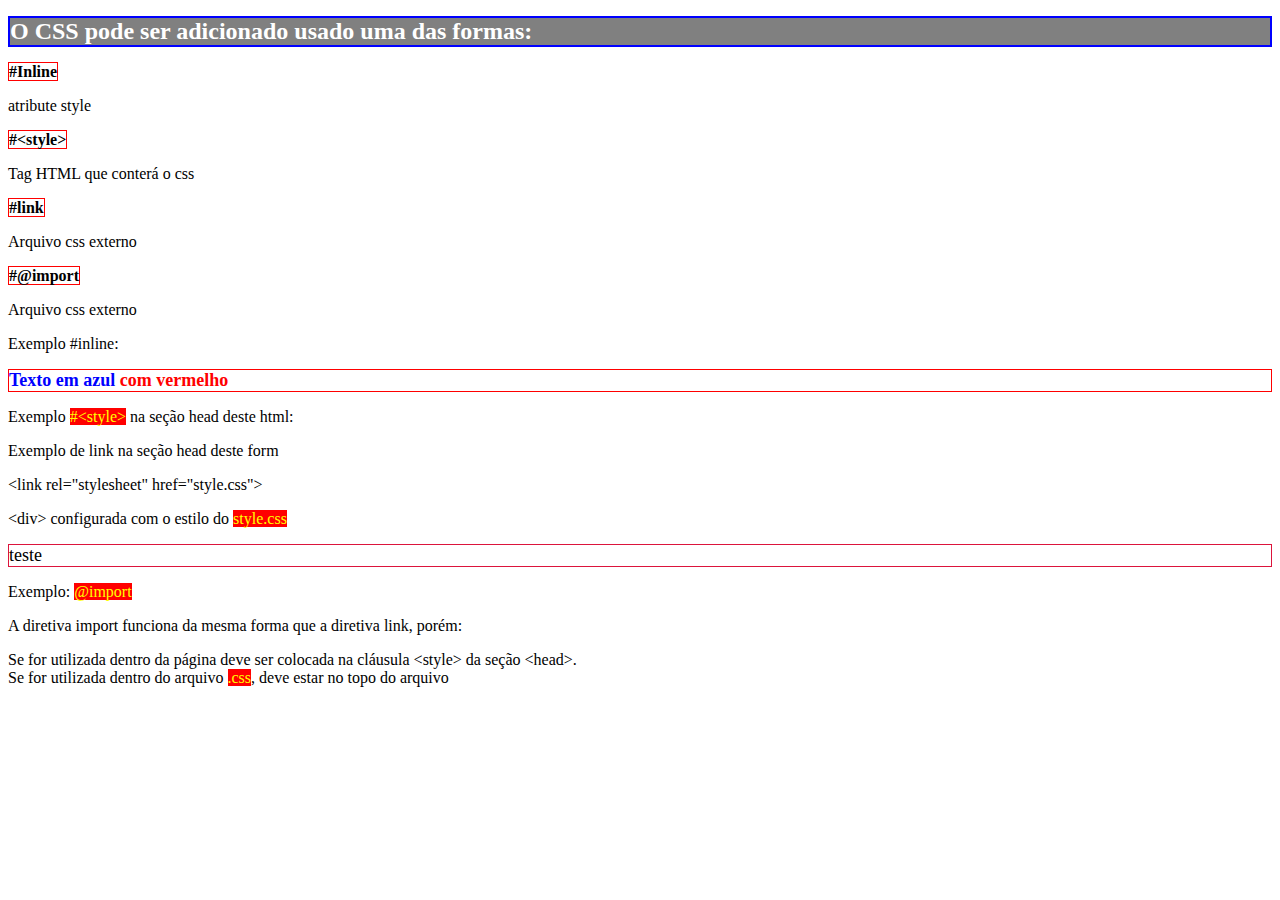
<file: css/AdicionandoCSS.html>
<!DOCTYPE html>
<html lang="en">
<head>
    <meta charset="UTF-8">
    <meta http-equiv="X-UA-Compatible" content="IE=edge">
    <meta name="viewport" content="width=device-width, initial-scale=1.0">
    <title>Adicionando CSS à página</title>
    <style>
        /*
            Define-se o estilo de toda a página
            O estilo da página tem menos prioridade que o estilo definido diretamente no elemento
        */
        h1 {
            font-size: 24px;
            color: white;
            background-color: gray;
            border: 2px solid blue;
        }

        h2 {
            font-size: 18px;
            border: 1px solid red
        }

        strong {
            align-self: center;
            border: 1px solid red;
        }

        /* 
            Não existe uma tag destaque no html.
            Porém ao declarar destque aqui, o motor vai entender este estilo
            sempre que eu utilizar <destaque>Texto</destaque>
        */
        destaque {
            color: yellow;
            background-color: red;
        }
    </style>

    <link rel="stylesheet" href="style.css">
</head>
<body>
    <h1>O CSS pode ser adicionado usado uma das formas:</h1>
    <p>
        <strong>#Inline</strong>
        <li>atribute style</li>
    </p>
    <p>
        <strong>#&ltstyle&gt</strong>
        <li>Tag HTML que conterá o css</li>
    </p>
    <p>
        <strong>#link</strong>
        <li>Arquivo css externo</li>
    </p>
    <p>
        <strong>#@import</strong>
        <li>Arquivo css externo</li>
    </p>

    <p>Exemplo #inline:</p>
    <h2 style="color:blue">
        Texto em azul
        <b style="color:red"> com vermelho</b>
    </h1>

    <p>Exemplo <destaque>#&ltstyle&gt</destaque> na seção head deste html:</p>
    <p>Exemplo de link na seção head deste form</p>
    <li>&ltlink rel="stylesheet" href="style.css"&gt</li>
      
    <p>&ltdiv&gt configurada com o  estilo do <destaque>style.css</destaque></p>
    <div>
        teste
    </div>
    <p>Exemplo: <destaque>@import</destaque> </p>
    <p>A diretiva import funciona da mesma forma que a diretiva link, porém:</p>
    <li>Se for utilizada dentro da página deve ser colocada na cláusula &ltstyle&gt da seção &lthead&gt.</li>
    <li>Se for utilizada dentro do arquivo <destaque>.css</destaque>, deve estar no topo do arquivo</li>
</body>
</html>
</file>
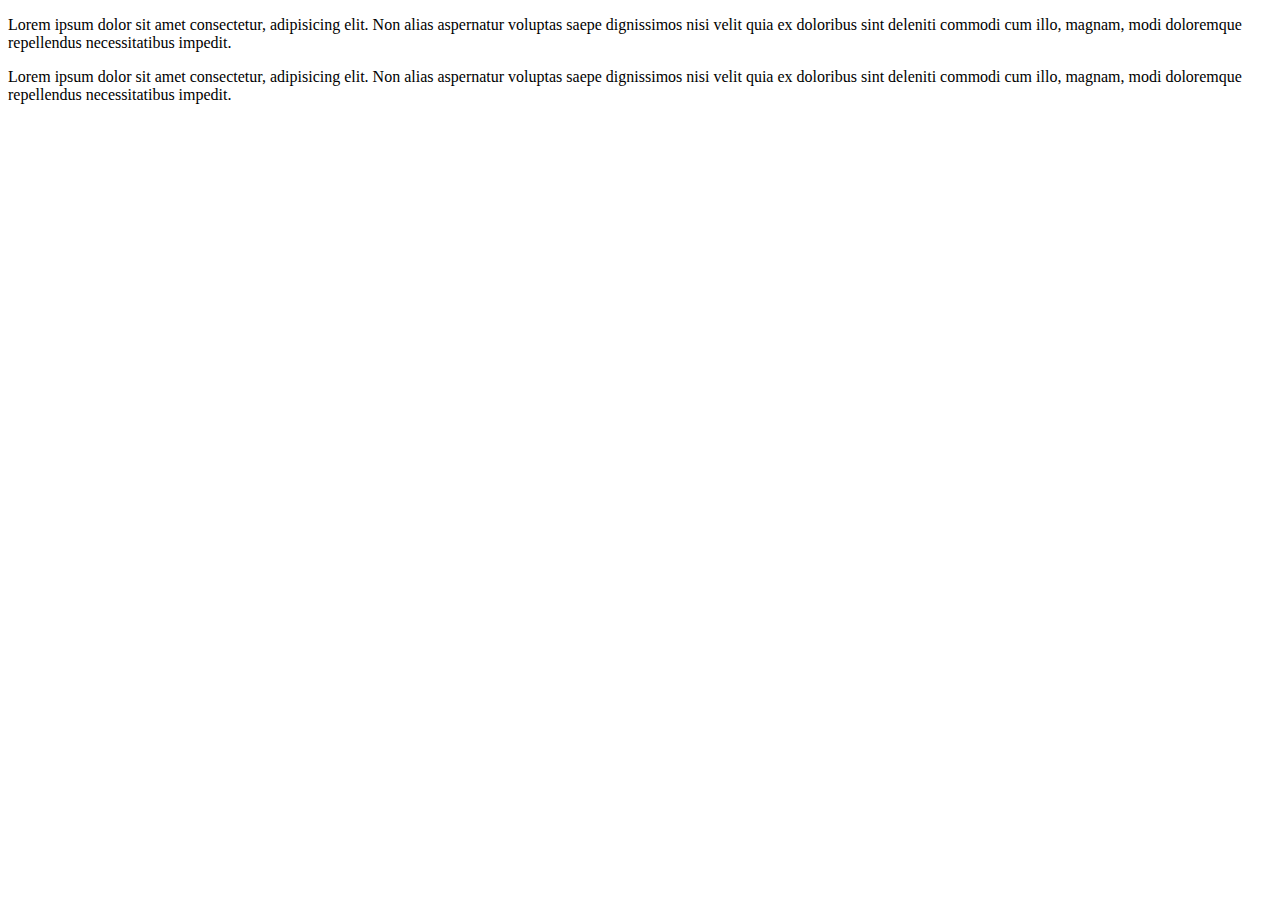
<file: html/anatomia.html>
<!--
Anatomia
<!DOCTYPE html> ==> Especifica que se trata de um documento do tipo HTML, alguns navegadores realmente precisavamm desta tag.
                    Uma vez que nos projetos utilizamos muitos tipos de arquivos, manter esta tag é uma boa prática, ainda que não seja realmente obrigatória
<html>  ==> Especifica o início do html em si
    <head> </head> ==> Cabeçalho
    <body> ==> Corpo da página
        
    </body>
</html>
-->


<!DOCTYPE html>
<html lang="pt-BR">
    <title>Titulo da página</title>
<head>
    <meta charset="UTF-8">
    <meta http-equiv="X-UA-Compatible" content="IE=edge">
    <meta name="viewport" content="width=device-width, initial-scale=1.0">
    <title>Document</title>
</head>
<body>
    <p>Lorem ipsum dolor sit amet consectetur, adipisicing elit. Non alias aspernatur voluptas saepe dignissimos nisi velit quia ex doloribus sint deleniti commodi cum illo, magnam, modi doloremque repellendus necessitatibus impedit.</p>
    <p>Lorem ipsum dolor sit amet consectetur, adipisicing elit. Non alias aspernatur voluptas saepe dignissimos nisi velit quia ex doloribus sint deleniti commodi cum illo, magnam, modi doloremque repellendus necessitatibus impedit.</p>    
</body>
</html>
</file>
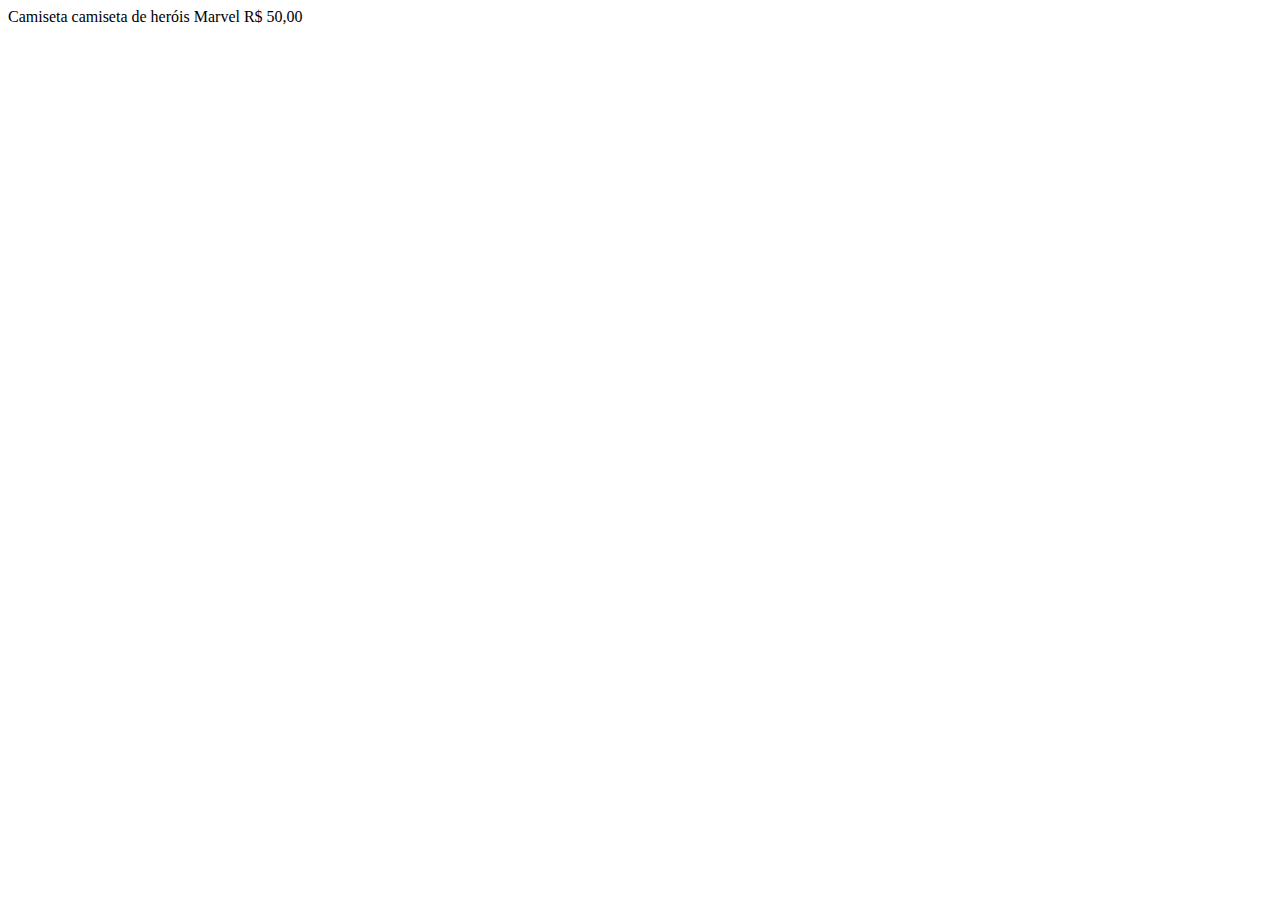
<file: html/ElementosGenericos.html>
<!DOCTYPE html>
<html lang="pt-BR">
<head>
    <meta charset="UTF-8">
    <meta http-equiv="X-UA-Compatible" content="IE=edge">
    <meta name="viewport" content="width=device-width, initial-scale=1.0">
    <title>Elementos</title>
</head>
<body>
    <!--

        As tags <div> e <span> são tags de uso geral
        <div> trabalha com o conceito de blocos
        <span> trabalha com o conceito de linhas
    -->
    <div class="carrinho">
        <span class="item">Camiseta</span>
        <span class="Descricao">camiseta de heróis Marvel</span>
        <span class="preco">R$ 50,00</span>
    </div>

    <!--
        Ao criar uma div com uma classe ou ID único, será possível ajustar
        via javascript ou css todas as divs que sejam da mesma classe ou de
        um id específico, o mesmo valendo para o span, portanto, seria possível
        aplicar efeito em todos os textos da classe preco
    -->

    
</body>
</html>
</file>
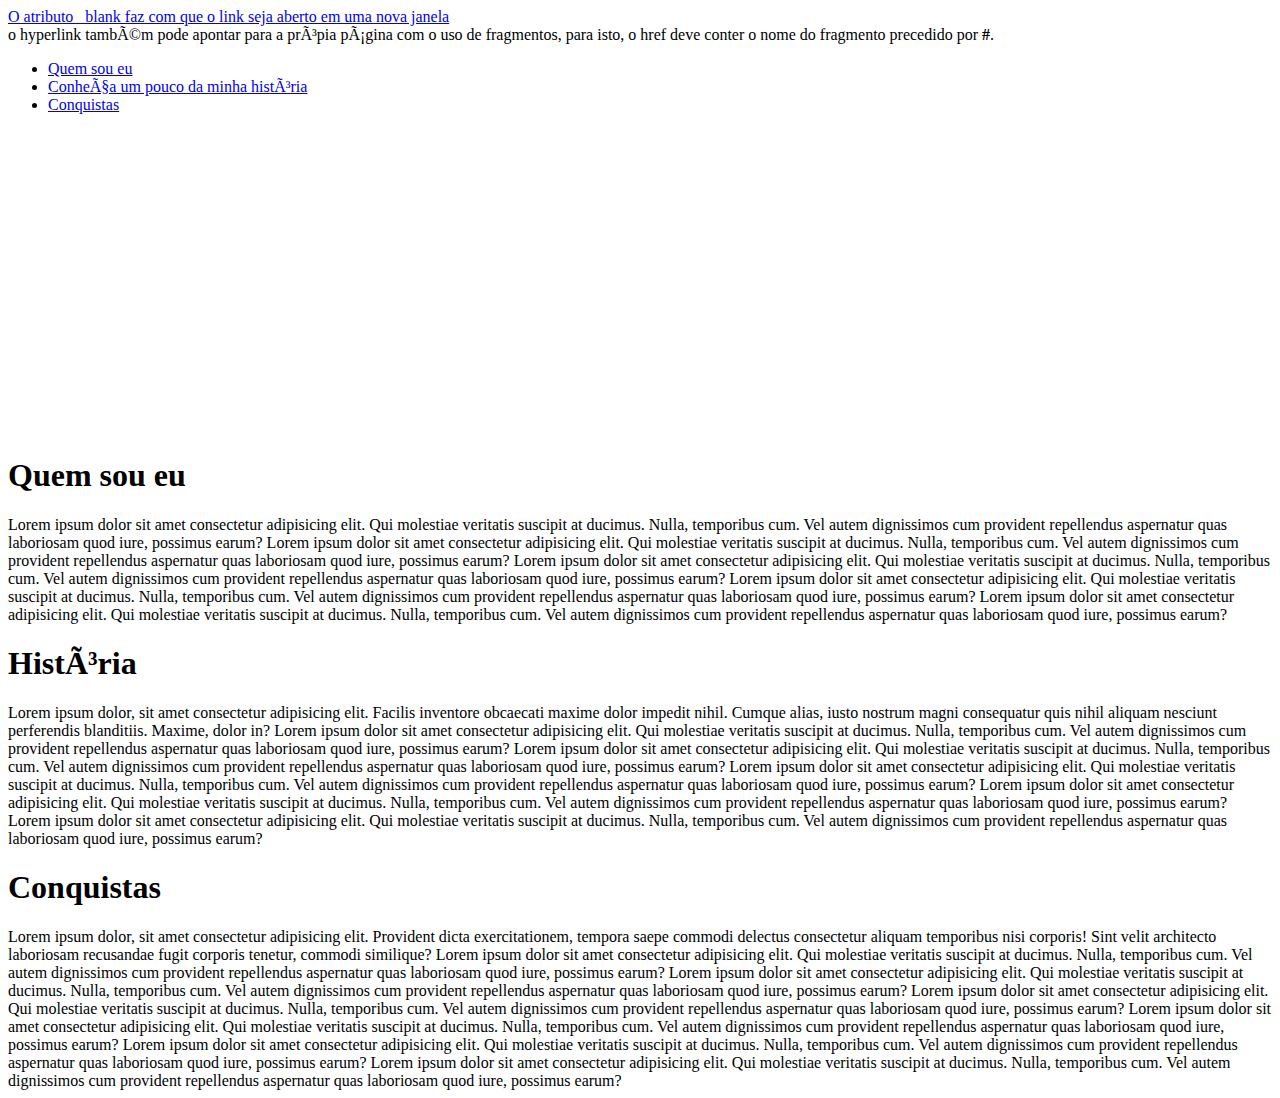
<file: html/HiperLInks.html>
<!DOCTYPE html>
<html lang="pt-BR>
<head>
    <meta charset="UTF-8">
    <meta http-equiv="X-UA-Compatible" content="IE=edge">
    <meta name="viewport" content="width=device-width, initial-scale=1.0">
    <title>Hiperlinks</title>
</head>
<body>
<a href="www.google.com.br" target="_blank">O atributo _blank faz com que o link seja aberto em uma nova janela</a>
<div>
    o hyperlink também pode apontar para a própia página com o uso de fragmentos, para isto, o href deve conter o nome do fragmento precedido por <b>#</b>.
    <ul>
        <li><a href="#eu">Quem sou eu</a></li>
        <li><a href="#historia">Conheça um pouco da minha história</a></li>
        <li><a href="#conquistas">Conquistas</a></li>
    </ul>
</div>   
<div>
    <br>
    <br>
    <br>
    <br>
    <br>
    <br>
    <br>
    <br>
    <br>
    <br>
    <br>
    <br>
    <br>
    <br>
    <br>
    <br>
    <br>
</div>
<h1 id="eu">Quem sou eu</h1>
Lorem ipsum dolor sit amet consectetur adipisicing elit. Qui molestiae veritatis suscipit at ducimus. Nulla, temporibus cum. Vel autem dignissimos cum provident repellendus aspernatur quas laboriosam quod iure, possimus earum?
Lorem ipsum dolor sit amet consectetur adipisicing elit. Qui molestiae veritatis suscipit at ducimus. Nulla, temporibus cum. Vel autem dignissimos cum provident repellendus aspernatur quas laboriosam quod iure, possimus earum?
Lorem ipsum dolor sit amet consectetur adipisicing elit. Qui molestiae veritatis suscipit at ducimus. Nulla, temporibus cum. Vel autem dignissimos cum provident repellendus aspernatur quas laboriosam quod iure, possimus earum?
Lorem ipsum dolor sit amet consectetur adipisicing elit. Qui molestiae veritatis suscipit at ducimus. Nulla, temporibus cum. Vel autem dignissimos cum provident repellendus aspernatur quas laboriosam quod iure, possimus earum?
Lorem ipsum dolor sit amet consectetur adipisicing elit. Qui molestiae veritatis suscipit at ducimus. Nulla, temporibus cum. Vel autem dignissimos cum provident repellendus aspernatur quas laboriosam quod iure, possimus earum?

<h1 id="historia">História</h1>
Lorem ipsum dolor, sit amet consectetur adipisicing elit. Facilis inventore obcaecati maxime dolor impedit nihil. Cumque alias, iusto nostrum magni consequatur quis nihil aliquam nesciunt perferendis blanditiis. Maxime, dolor in?
Lorem ipsum dolor sit amet consectetur adipisicing elit. Qui molestiae veritatis suscipit at ducimus. Nulla, temporibus cum. Vel autem dignissimos cum provident repellendus aspernatur quas laboriosam quod iure, possimus earum?
Lorem ipsum dolor sit amet consectetur adipisicing elit. Qui molestiae veritatis suscipit at ducimus. Nulla, temporibus cum. Vel autem dignissimos cum provident repellendus aspernatur quas laboriosam quod iure, possimus earum?
Lorem ipsum dolor sit amet consectetur adipisicing elit. Qui molestiae veritatis suscipit at ducimus. Nulla, temporibus cum. Vel autem dignissimos cum provident repellendus aspernatur quas laboriosam quod iure, possimus earum?
Lorem ipsum dolor sit amet consectetur adipisicing elit. Qui molestiae veritatis suscipit at ducimus. Nulla, temporibus cum. Vel autem dignissimos cum provident repellendus aspernatur quas laboriosam quod iure, possimus earum?
Lorem ipsum dolor sit amet consectetur adipisicing elit. Qui molestiae veritatis suscipit at ducimus. Nulla, temporibus cum. Vel autem dignissimos cum provident repellendus aspernatur quas laboriosam quod iure, possimus earum?

<h1 id="conquistas">Conquistas</h1>
Lorem ipsum dolor, sit amet consectetur adipisicing elit. Provident dicta exercitationem, tempora saepe commodi delectus consectetur aliquam temporibus nisi corporis! Sint velit architecto laboriosam recusandae fugit corporis tenetur, commodi similique?
Lorem ipsum dolor sit amet consectetur adipisicing elit. Qui molestiae veritatis suscipit at ducimus. Nulla, temporibus cum. Vel autem dignissimos cum provident repellendus aspernatur quas laboriosam quod iure, possimus earum?
Lorem ipsum dolor sit amet consectetur adipisicing elit. Qui molestiae veritatis suscipit at ducimus. Nulla, temporibus cum. Vel autem dignissimos cum provident repellendus aspernatur quas laboriosam quod iure, possimus earum?
Lorem ipsum dolor sit amet consectetur adipisicing elit. Qui molestiae veritatis suscipit at ducimus. Nulla, temporibus cum. Vel autem dignissimos cum provident repellendus aspernatur quas laboriosam quod iure, possimus earum?
Lorem ipsum dolor sit amet consectetur adipisicing elit. Qui molestiae veritatis suscipit at ducimus. Nulla, temporibus cum. Vel autem dignissimos cum provident repellendus aspernatur quas laboriosam quod iure, possimus earum?
Lorem ipsum dolor sit amet consectetur adipisicing elit. Qui molestiae veritatis suscipit at ducimus. Nulla, temporibus cum. Vel autem dignissimos cum provident repellendus aspernatur quas laboriosam quod iure, possimus earum?
Lorem ipsum dolor sit amet consectetur adipisicing elit. Qui molestiae veritatis suscipit at ducimus. Nulla, temporibus cum. Vel autem dignissimos cum provident repellendus aspernatur quas laboriosam quod iure, possimus earum?
</body>
</html>
</file>
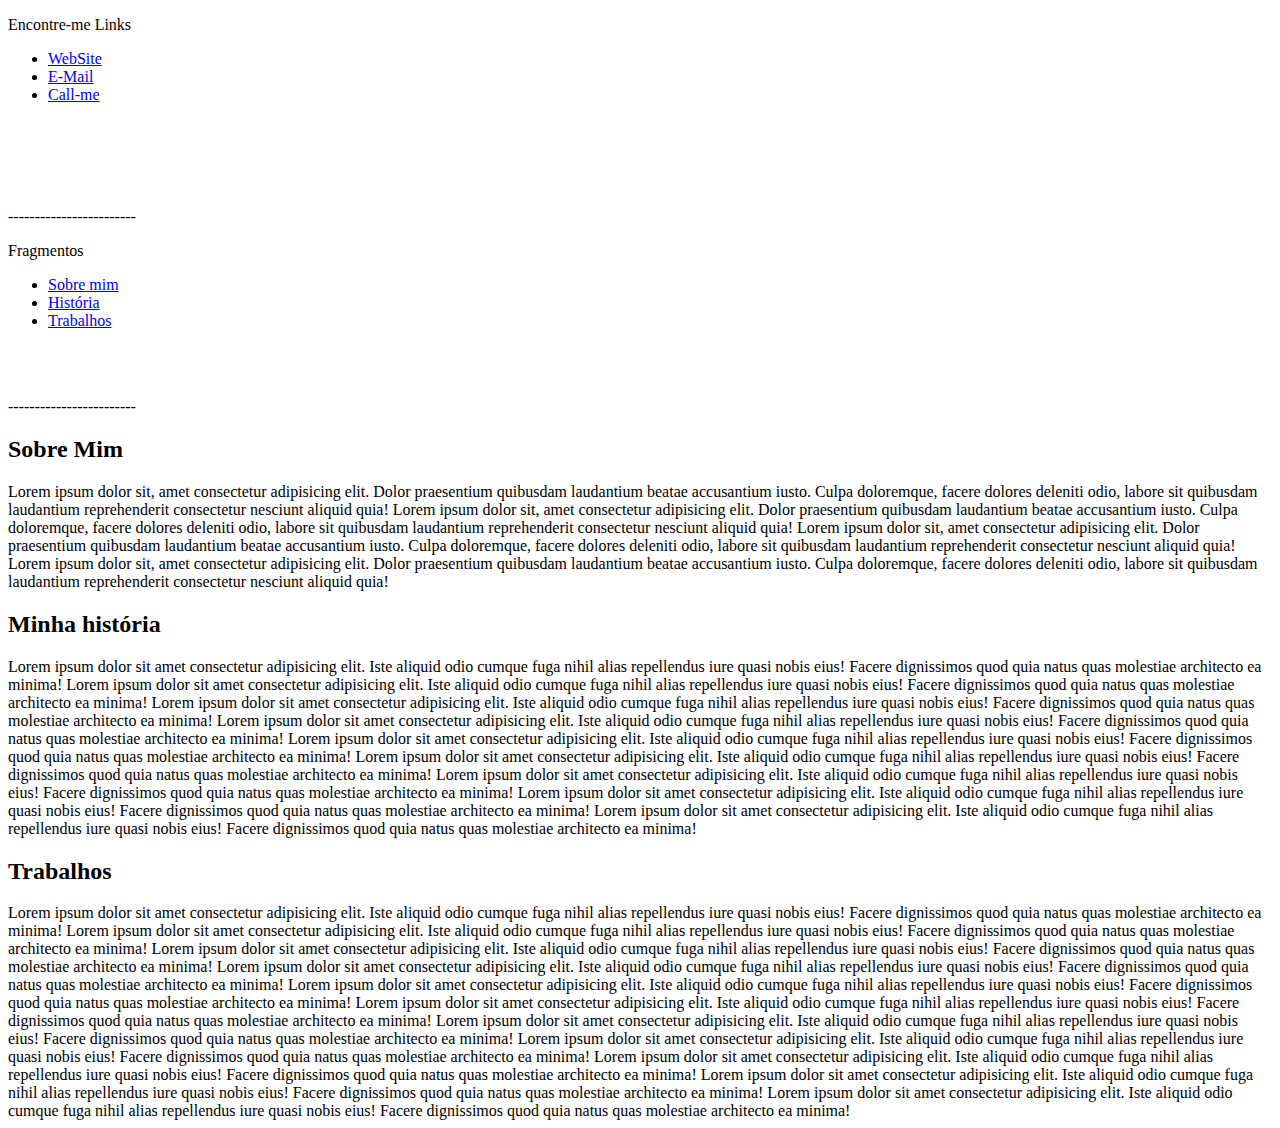
<file: html/hiperlinks.html>
<!DOCTYPE html>
<html lang="pt_BR">
<head>
    <meta charset="UTF-8">
    <meta http-equiv="X-UA-Compatible" content="IE=edge">
    <meta name="viewport" content="width=device-width, initial-scale=1.0">
    <title>Document</title>
</head>
<body>
    <p>Encontre-me Links</p>
    <ul>
        <li><a href="http://www.rocketseat.com.br" target="_blank">WebSite</a> </li>
        <li><a href="mailto:vagnerdearaujo@gmail.com">E-Mail</a></li>
        <li><a href="tel:+5511992314925">Call-me</a></li>
    </ul>
    <div><br><br></div>
    <div><br><br></div>
    <p>------------------------</p>
    <p>Fragmentos</p>
    <ul>
        <li><a href="#aboutme">Sobre mim</a></li>
        <li><a href="#historia">História</a></li>
        <li><a href="#trabalhos">Trabalhos</a></li>
    </ul>
    <div><br><br></div>
    <p>------------------------</p>
    <h2 id="aboutme">Sobre Mim</h2>
    Lorem ipsum dolor sit, amet consectetur adipisicing elit. Dolor praesentium quibusdam laudantium beatae accusantium iusto. Culpa doloremque, facere dolores deleniti odio, labore sit quibusdam laudantium reprehenderit consectetur nesciunt aliquid quia!
    Lorem ipsum dolor sit, amet consectetur adipisicing elit. Dolor praesentium quibusdam laudantium beatae accusantium iusto. Culpa doloremque, facere dolores deleniti odio, labore sit quibusdam laudantium reprehenderit consectetur nesciunt aliquid quia!
    Lorem ipsum dolor sit, amet consectetur adipisicing elit. Dolor praesentium quibusdam laudantium beatae accusantium iusto. Culpa doloremque, facere dolores deleniti odio, labore sit quibusdam laudantium reprehenderit consectetur nesciunt aliquid quia!
    Lorem ipsum dolor sit, amet consectetur adipisicing elit. Dolor praesentium quibusdam laudantium beatae accusantium iusto. Culpa doloremque, facere dolores deleniti odio, labore sit quibusdam laudantium reprehenderit consectetur nesciunt aliquid quia!

    <h2 id="historia">Minha história</h2>
    Lorem ipsum dolor sit amet consectetur adipisicing elit. Iste aliquid odio cumque fuga nihil alias repellendus iure quasi nobis eius! Facere dignissimos quod quia natus quas molestiae architecto ea minima!
    Lorem ipsum dolor sit amet consectetur adipisicing elit. Iste aliquid odio cumque fuga nihil alias repellendus iure quasi nobis eius! Facere dignissimos quod quia natus quas molestiae architecto ea minima!
    Lorem ipsum dolor sit amet consectetur adipisicing elit. Iste aliquid odio cumque fuga nihil alias repellendus iure quasi nobis eius! Facere dignissimos quod quia natus quas molestiae architecto ea minima!
    Lorem ipsum dolor sit amet consectetur adipisicing elit. Iste aliquid odio cumque fuga nihil alias repellendus iure quasi nobis eius! Facere dignissimos quod quia natus quas molestiae architecto ea minima!
    Lorem ipsum dolor sit amet consectetur adipisicing elit. Iste aliquid odio cumque fuga nihil alias repellendus iure quasi nobis eius! Facere dignissimos quod quia natus quas molestiae architecto ea minima!
    Lorem ipsum dolor sit amet consectetur adipisicing elit. Iste aliquid odio cumque fuga nihil alias repellendus iure quasi nobis eius! Facere dignissimos quod quia natus quas molestiae architecto ea minima!
    Lorem ipsum dolor sit amet consectetur adipisicing elit. Iste aliquid odio cumque fuga nihil alias repellendus iure quasi nobis eius! Facere dignissimos quod quia natus quas molestiae architecto ea minima!
    Lorem ipsum dolor sit amet consectetur adipisicing elit. Iste aliquid odio cumque fuga nihil alias repellendus iure quasi nobis eius! Facere dignissimos quod quia natus quas molestiae architecto ea minima!
    Lorem ipsum dolor sit amet consectetur adipisicing elit. Iste aliquid odio cumque fuga nihil alias repellendus iure quasi nobis eius! Facere dignissimos quod quia natus quas molestiae architecto ea minima!

    <h2 id="trabalhos">Trabalhos</h2>
    Lorem ipsum dolor sit amet consectetur adipisicing elit. Iste aliquid odio cumque fuga nihil alias repellendus iure quasi nobis eius! Facere dignissimos quod quia natus quas molestiae architecto ea minima!
    Lorem ipsum dolor sit amet consectetur adipisicing elit. Iste aliquid odio cumque fuga nihil alias repellendus iure quasi nobis eius! Facere dignissimos quod quia natus quas molestiae architecto ea minima!
    Lorem ipsum dolor sit amet consectetur adipisicing elit. Iste aliquid odio cumque fuga nihil alias repellendus iure quasi nobis eius! Facere dignissimos quod quia natus quas molestiae architecto ea minima!
    Lorem ipsum dolor sit amet consectetur adipisicing elit. Iste aliquid odio cumque fuga nihil alias repellendus iure quasi nobis eius! Facere dignissimos quod quia natus quas molestiae architecto ea minima!
    Lorem ipsum dolor sit amet consectetur adipisicing elit. Iste aliquid odio cumque fuga nihil alias repellendus iure quasi nobis eius! Facere dignissimos quod quia natus quas molestiae architecto ea minima!
    Lorem ipsum dolor sit amet consectetur adipisicing elit. Iste aliquid odio cumque fuga nihil alias repellendus iure quasi nobis eius! Facere dignissimos quod quia natus quas molestiae architecto ea minima!
    Lorem ipsum dolor sit amet consectetur adipisicing elit. Iste aliquid odio cumque fuga nihil alias repellendus iure quasi nobis eius! Facere dignissimos quod quia natus quas molestiae architecto ea minima!
    Lorem ipsum dolor sit amet consectetur adipisicing elit. Iste aliquid odio cumque fuga nihil alias repellendus iure quasi nobis eius! Facere dignissimos quod quia natus quas molestiae architecto ea minima!
    Lorem ipsum dolor sit amet consectetur adipisicing elit. Iste aliquid odio cumque fuga nihil alias repellendus iure quasi nobis eius! Facere dignissimos quod quia natus quas molestiae architecto ea minima!
    Lorem ipsum dolor sit amet consectetur adipisicing elit. Iste aliquid odio cumque fuga nihil alias repellendus iure quasi nobis eius! Facere dignissimos quod quia natus quas molestiae architecto ea minima!
    Lorem ipsum dolor sit amet consectetur adipisicing elit. Iste aliquid odio cumque fuga nihil alias repellendus iure quasi nobis eius! Facere dignissimos quod quia natus quas molestiae architecto ea minima!

    


</body>
</html>
</file>
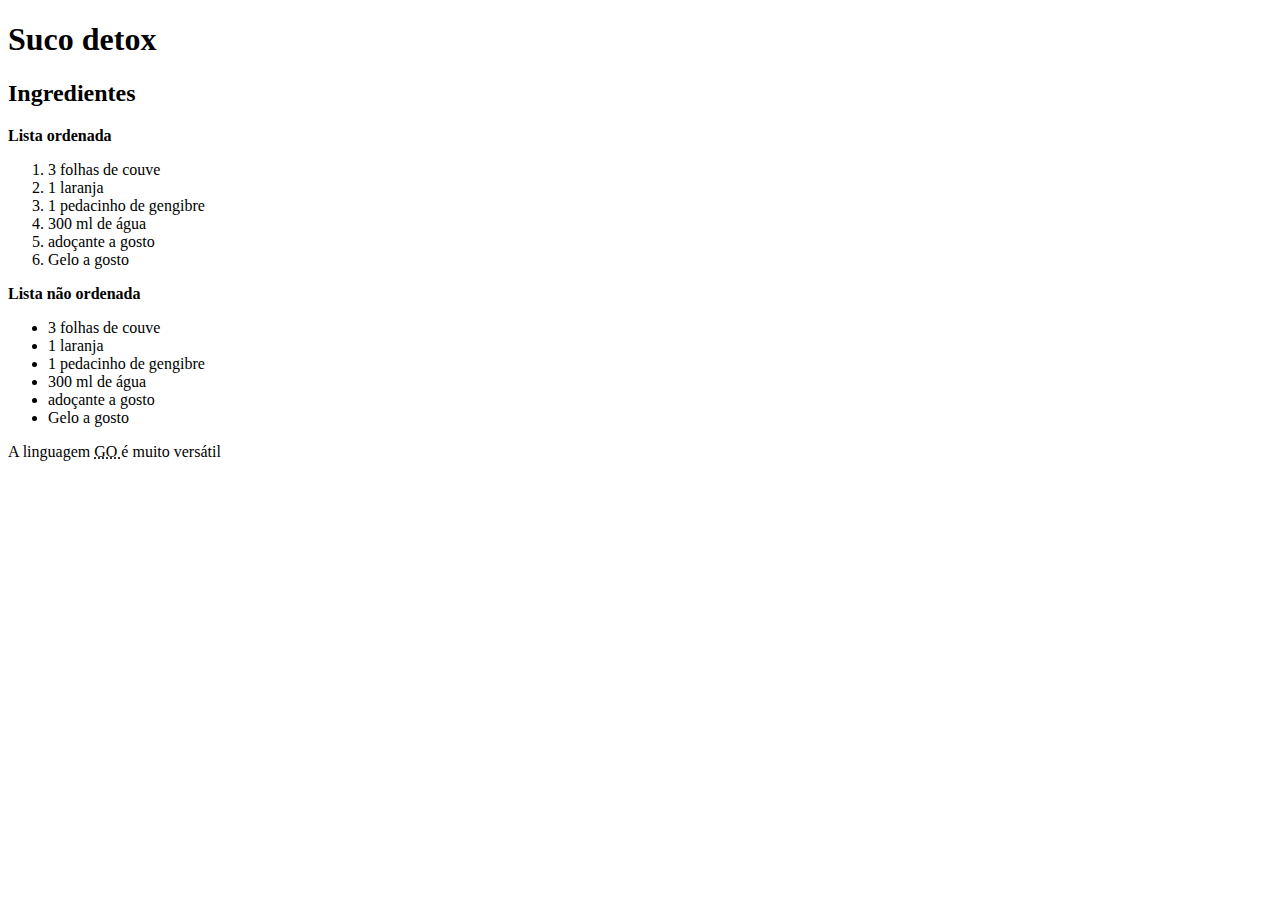
<file: html/listas.html>
<!--
    Listas
    Ordenadas
    Nao ordenadas
-->

<!DOCTYPE html>
<html lang="pt-BR">
    <title>Listas</title>
<head>
    <meta charset="UTF-8">
    <meta http-equiv="X-UA-Compatible" content="IE=edge">
    <meta name="viewport" content="width=device-width, initial-scale=1.0">
    <title>Document</title>
</head>
<body>
    <h1>Suco detox</h1>
    <h2>Ingredientes</h2>
    <p><b>Lista ordenada</b></p>
    <ol>
        <li>3 folhas de couve</li>
        <li>1 laranja</li>
        <li>1 pedacinho de gengibre</li>
        <li>300 ml de água</li>
        <li>adoçante a gosto</li>
        <li>Gelo a gosto</li>    
    </ol>

    <p><b>Lista não ordenada</b></p>
    <ul>
        <li>3 folhas de couve</li>
        <li>1 laranja</li>
        <li>1 pedacinho de gengibre</li>
        <li>300 ml de água</li>
        <li>adoçante a gosto</li>
        <li>Gelo a gosto</li>    
    </ul>
</body>

<!-- ABBR é utilizada para explicar algo no texto que será apresentado ao passar o mouse por cima-->
<p> A linguagem <abbr title="Go Lang, criada pelo google"> GO </abbr> é muito versátil</p>

</html>
</file>
<file: css/style.css>
div {
    border: 1px solid crimson;
    font-size: large;
    font-family: 'Times New Roman', Times, serif;
}
</file>
